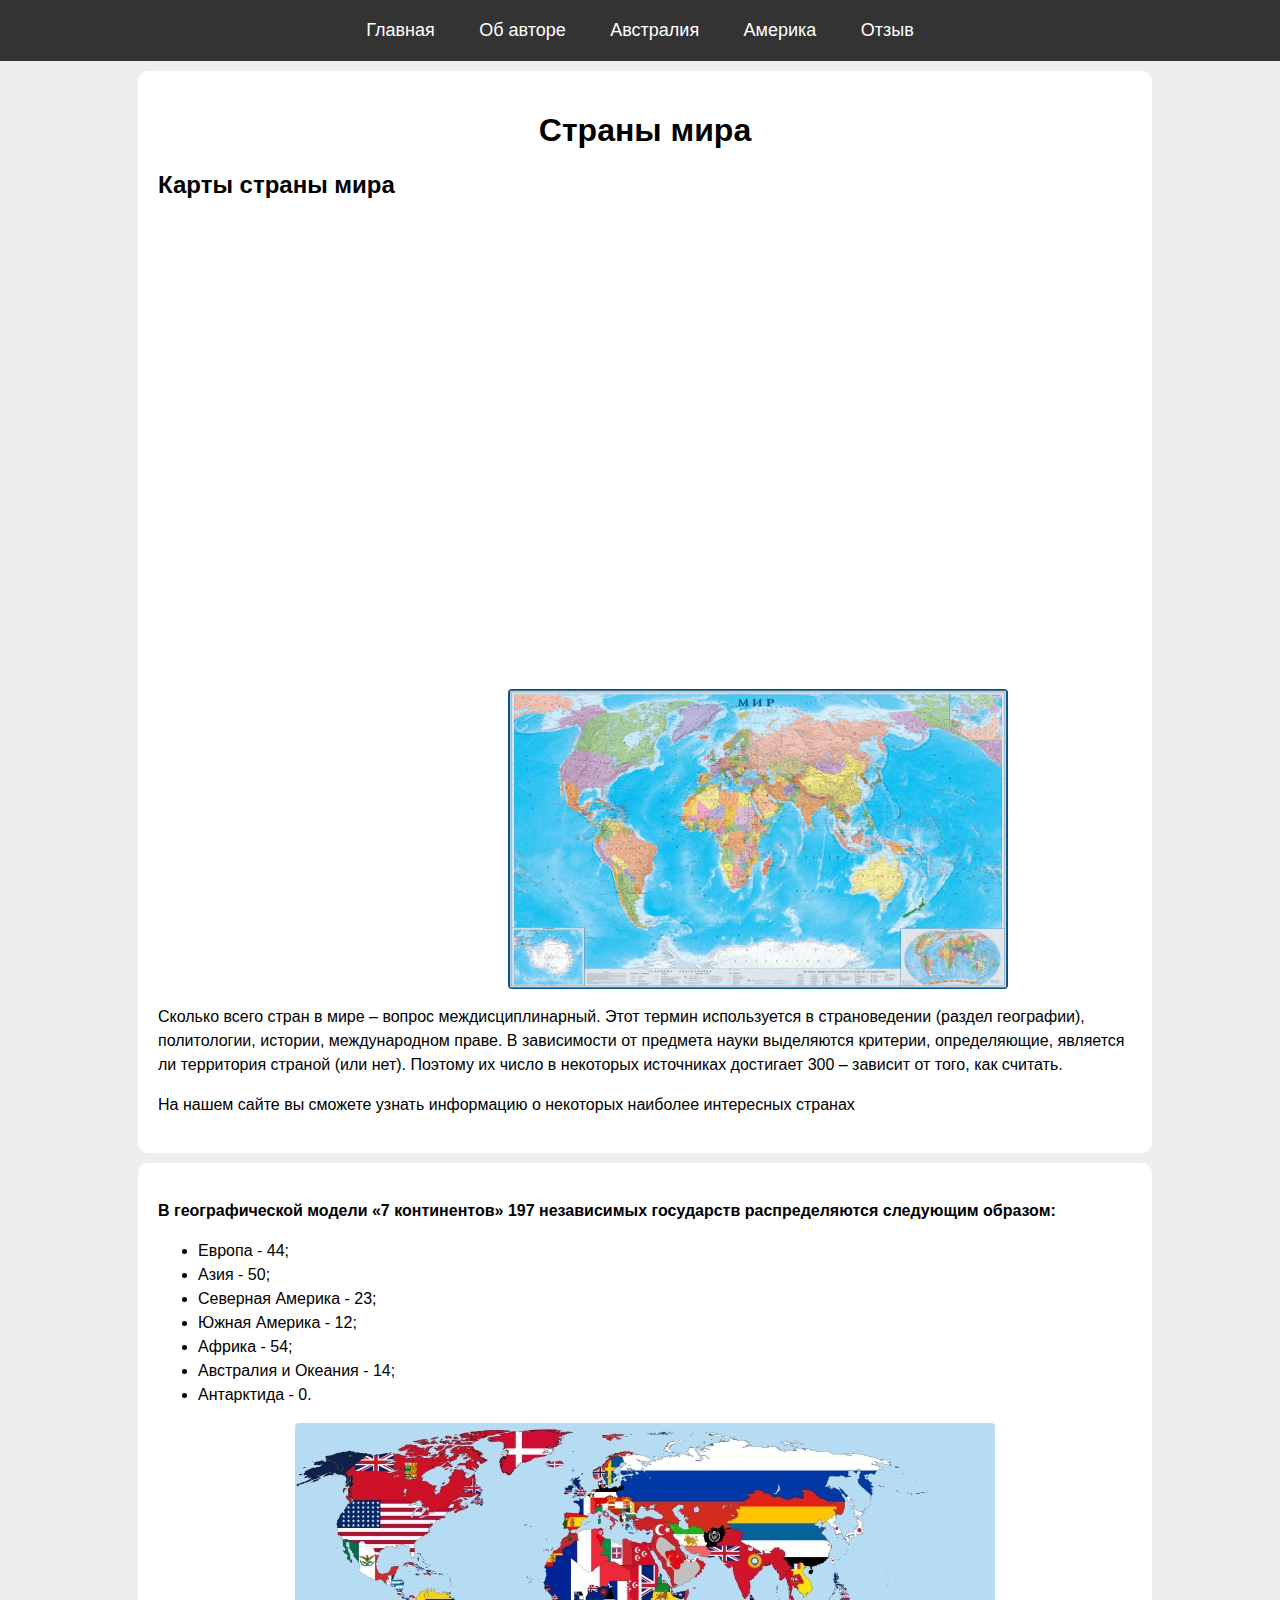
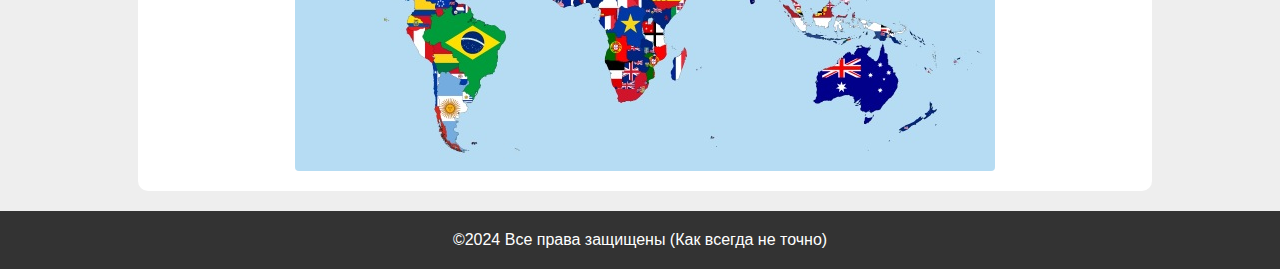
<file: index.html>
<!DOCTYPE html>
<html>
<head>
    <meta charset="UTF-8">
    <title>Страны мира</title>
    <link rel="stylesheet" href="style.css">
</head>
<body>
<header>
    <nav>
        <a href="index.html">Главная</a>
        <a href="about.html">Об авторе</a>
        <a href="australia.html">Австралия</a>
        <a href="amerika.html">Америка</a>
        <a href="form.html">Отзыв</a>
    </nav>
</header>
<main>
<div class="row">
<div class="card w-100">
<h1>Страны мира</h1>
<h2>Карты страны мира</h2>
<iframe src="https://www.google.com/maps/embed?pb=!1m14!1m12!1m3!1d34418129.538984954!2d136.97419794388068!3d58.22942914307631!2m3!1f0!2f0!3f0!3m2!1i1024!2i768!4f13.1!5e0!3m2!1sru!2sru!4v1712489332914!5m2!1sru!2sru"
        width="600" height="450" style="border:0;" allowfullscreen="" loading="lazy" referrerpolicy="no-referrer-when-downgrade"></iframe>
<p></p>
<img src="img/world.jpg" height="300" width="500" style="margin-left: 350px;">
<p>Сколько всего стран в мире – вопрос междисциплинарный. Этот термин используется в страноведении (раздел географии),
    политологии, истории, международном праве. В зависимости от предмета науки выделяются критерии, определяющие,
    является ли территория страной (или нет). Поэтому их число в некоторых источниках достигает 300 – зависит от того,
    как считать.</p>
<p>На нашем сайте вы сможете узнать информацию о некоторых наиболее интересных странах</p>   
</div>
</div>
<div class="row">
<div class="card w-100">
<p><b>В географической модели «7 континентов» 197 независимых государств распределяются следующим образом:</b></p>
<ul>
    <li>Европа - 44;</li>
    <li>Азия - 50;</li>
    <li>Северная Америка - 23;</li>
    <li>Южная Америка - 12;</li>
    <li>Африка - 54;</li>
    <li>Австралия и Океания - 14;</li>
    <li>Антарктида - 0.</li>
</ul>
<img src="img/countries.jpg" height="348" width="700"/>
</div>
</div>
</main>
<footer>
    &copy;2024 Все права защищены (Как всегда не точно)
</footer>
</body>
</html>
</file>
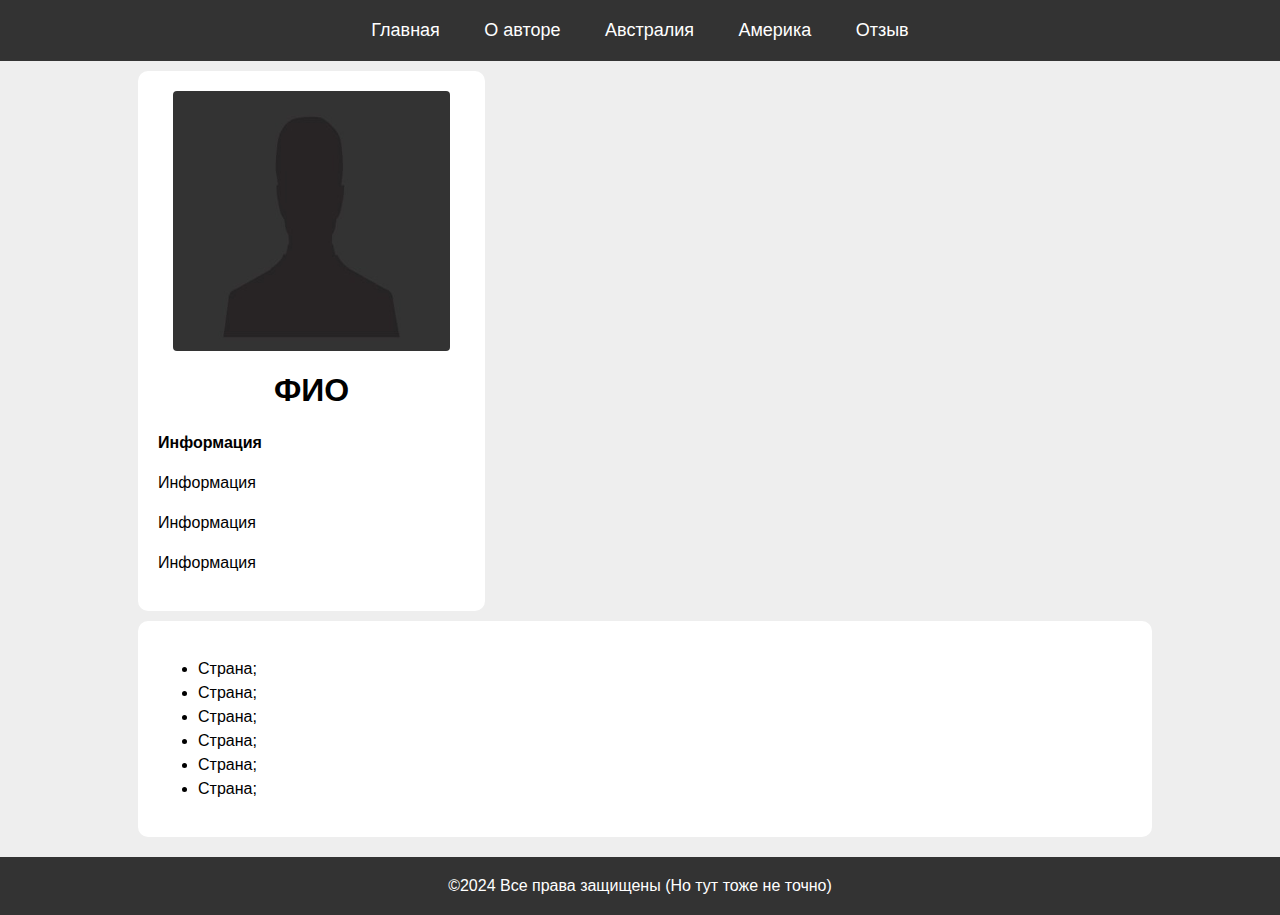
<file: about.html>
<!DOCTYPE html>
<html>
<head>
    <meta charset="UTF-8">
    <title>Об авторе</title>
    <link rel="stylesheet" href="style.css">
</head>
<body>
<header>
    <nav>
        <a href="index.html">Главная</a>
        <a href="about.html">О авторе</a>
        <a href="australia.html">Австралия</a>
        <a href="amerika.html">Америка</a>
        <a href="form.html">Отзыв</a>
    </nav>
</header>
<main>
    <div class="row">
    <div class="card w-30">
    
        <img src="img/author_image.jpg" height="260" width="390"/>
    <h1>ФИО</h1>
    <p><b>Информация</b></p>
    <p>Информация</p>
    <p>Информация</p>
    <p>Информация</p>
    </div>
    </div>

    <div class="row">
    <div class="card w-100">
    <ul>
        <li>Страна;</li>
        <li>Страна;</li>
        <li>Страна;</li>
        <li>Страна;</li>
        <li>Страна;</li>
        <li>Страна;</li>
    </ul>
    </div>
    </div>
</main>
<footer>
    &copy;2024 Все права защищены (Но тут тоже не точно)
</footer>
</body>
</html>
</file>
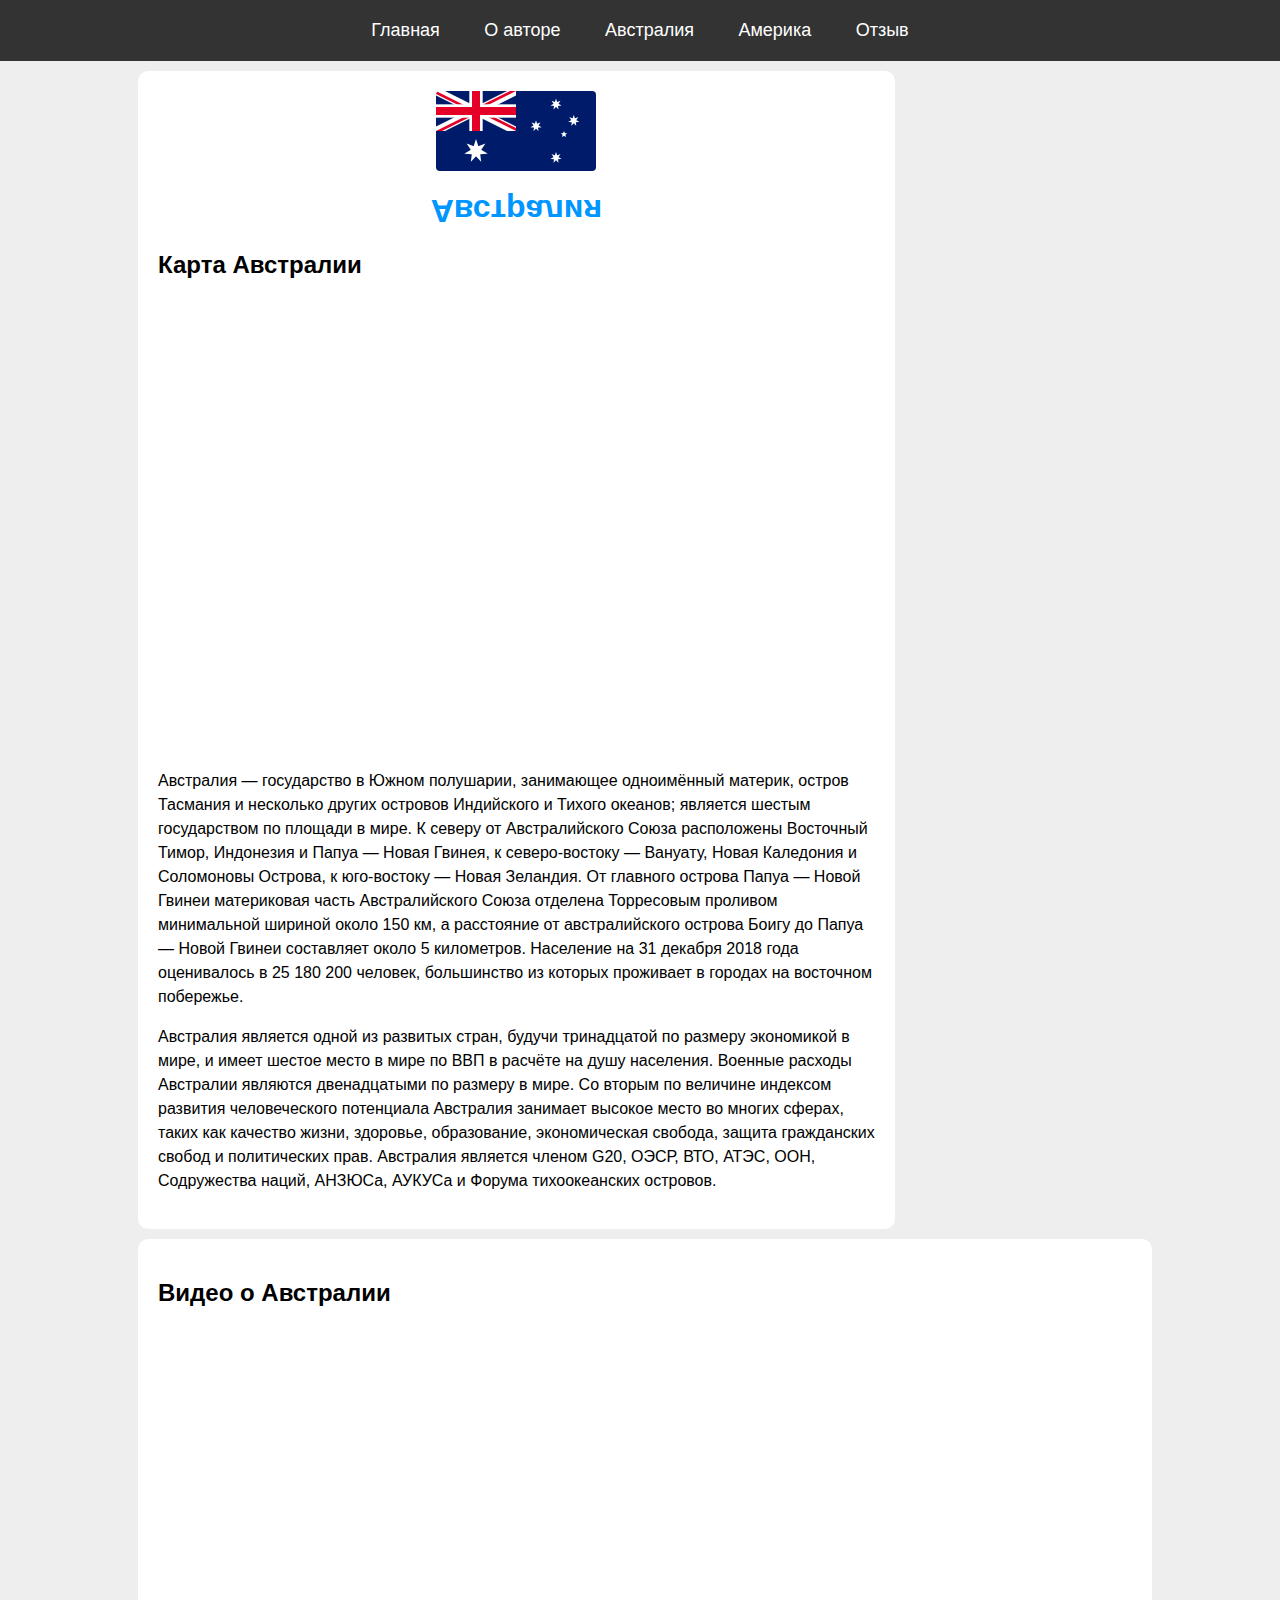
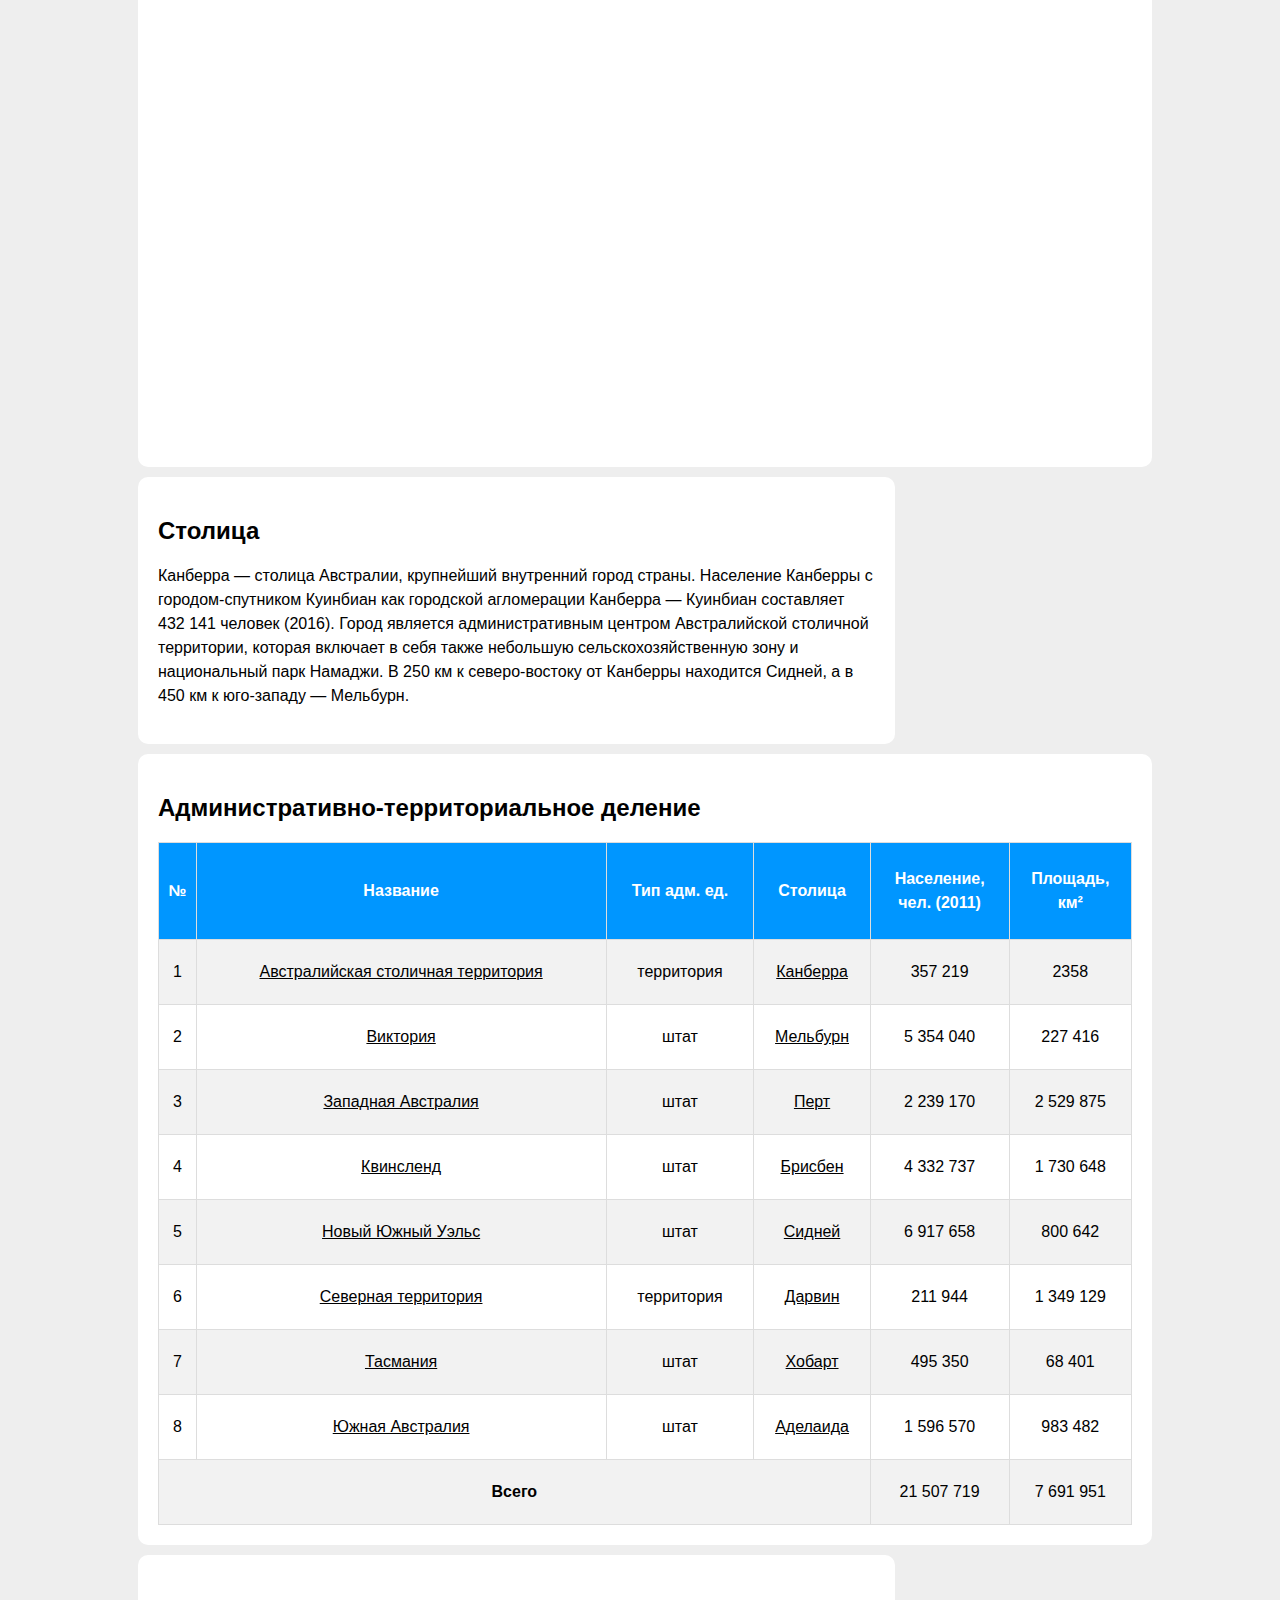
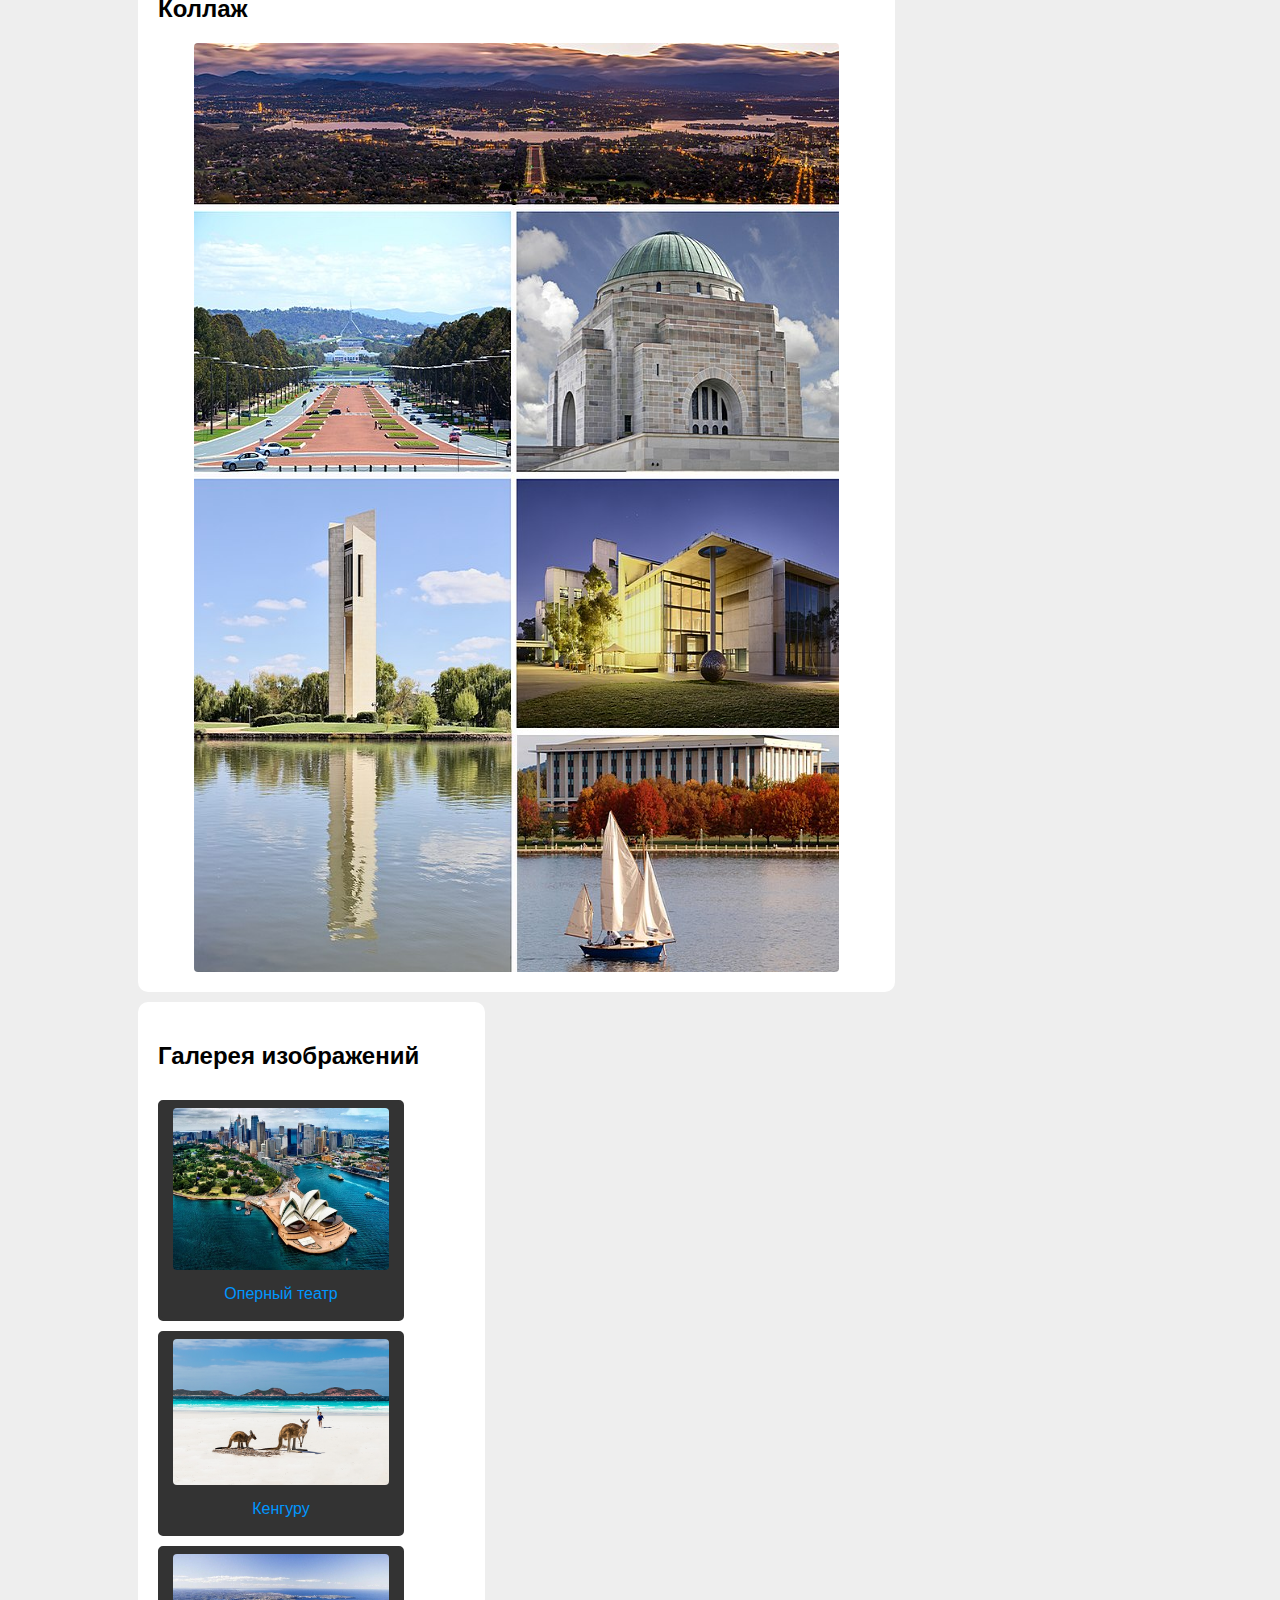
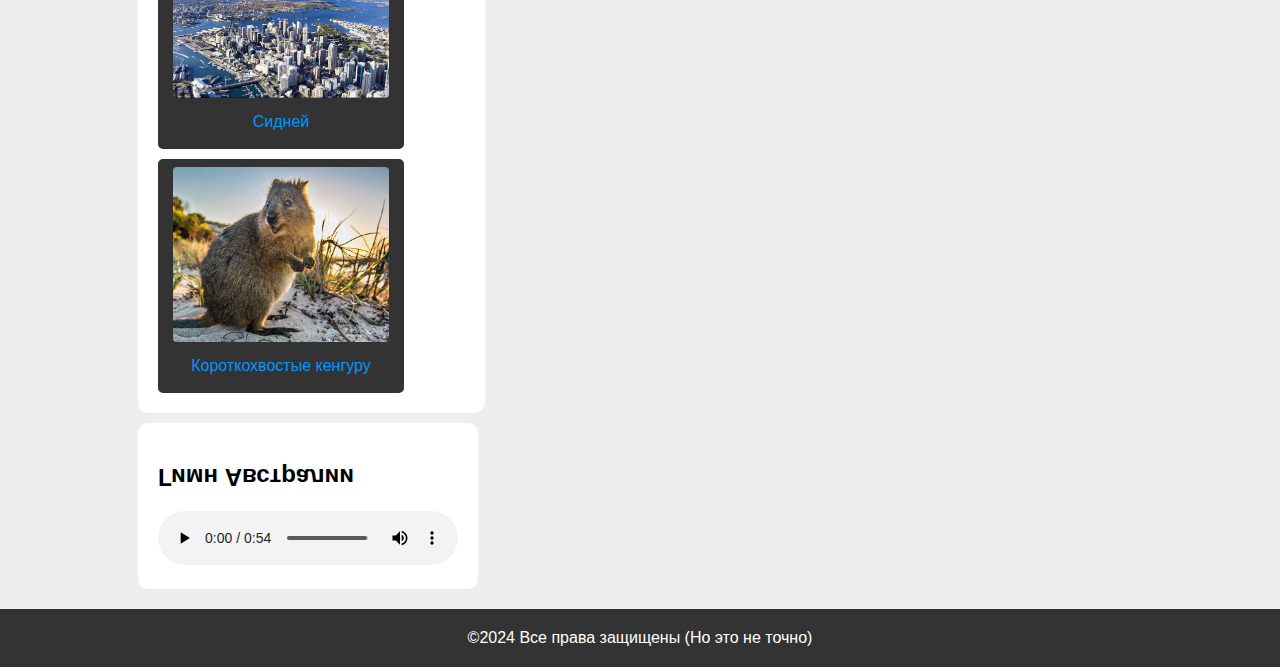
<file: australia.html>
<!DOCTYPE html>
<html>
<head>
    <meta charset="UTF-8">
    <title>Австралия</title>
    <link rel="stylesheet" href="style.css">
</head>
<body>
<header>
    <nav>
        <a href="index.html">Главная</a>
        <a href="about.html">О авторе</a>
        <a href="australia.html">Австралия</a>
        <a href="amerika.html">Америка</a>
        <a href="form.html">Отзыв</a>
    </nav>
</header>
<main>
    <div class="row">
    <div class="card w-70">
    <img src="img/Flag_of_Australia.png" height="80" width="160"/>
    <h1 id="au_first" class="trans">Австралия</h1>
    <h2>Карта Австралии</h2>
    <iframe id="au_map"
            src="https://www.google.com/maps/embed?pb=!1m14!1m12!1m3!1d11390062.71170414!2d137.89330217735773!3d-25.330337476807728!2m3!1f0!2f0!3f0!3m2!1i1024!2i768!4f13.1!5e0!3m2!1sru!2sru!4v1640883204856!5m2!1sru!2sru"
            width="600" height="450" style="border:0;" allowfullscreen="" loading="lazy"></iframe>
    <p>Австралия — государство в Южном полушарии, занимающее одноимённый материк, остров Тасмания и несколько других
        островов
        Индийского и Тихого океанов; является шестым государством по площади в мире. К северу от Австралийского Союза
        расположены Восточный Тимор, Индонезия и Папуа — Новая Гвинея, к северо-востоку — Вануату, Новая Каледония и
        Соломоновы Острова, к юго-востоку — Новая Зеландия. От главного острова Папуа — Новой Гвинеи материковая часть
        Австралийского Союза отделена Торресовым проливом минимальной шириной около 150 км, а расстояние от
        австралийского острова Боигу до Папуа — Новой Гвинеи составляет около 5 километров. Население на 31 декабря 2018
        года оценивалось в 25 180 200 человек, большинство из которых проживает в городах на восточном побережье.</p>
    <p>Австралия является одной из развитых стран, будучи тринадцатой по размеру экономикой в мире, и имеет шестое место
        в мире по ВВП в расчёте на душу населения. Военные расходы Австралии являются двенадцатыми по размеру в мире. Со
        вторым по величине индексом развития человеческого потенциала Австралия занимает высокое место во многих сферах,
        таких как качество жизни, здоровье, образование, экономическая свобода, защита гражданских свобод и политических
        прав. Австралия является членом G20, ОЭСР, ВТО, АТЭС, ООН, Содружества наций, АНЗЮСа, АУКУСа и Форума
        тихоокеанских островов.</p>
    </div>
    </div>
        <div class="row">
            <div class="card w-100">
                <h2>Видео о Австралии</h2>
                <iframe class="video" width="1280" height="720" src="https://www.youtube.com/embed/tVTT95C8J4o"
                    title="YouTube video player"
                    frameborder="0"
                    allow="accelerometer; autoplay; clipboard-write; encrypted-media; gyroscope; picture-in-picture"
                    allowfullscreen></iframe>
            </div>
        </div>
    <div class="row">
    <div class="card w-70">
    <h2>Столица</h2>
    <p>Канберра — столица Австралии, крупнейший внутренний город страны. Население Канберры с городом-спутником Куинбиан
        как городской агломерации Канберра — Куинбиан составляет 432 141 человек (2016). Город является административным
        центром Австралийской столичной
        территории, которая включает в себя также небольшую сельскохозяйственную зону и национальный парк Намаджи. В 250
        км к северо-востоку от Канберры находится Сидней, а в 450 км к юго-западу — Мельбурн.
    </p>
    </div>
    </div>
    
    <div>
    <div class="card">    
        <h2>Административно-территориальное деление</h2>
        <div class="row">
        <table>
            <tr>
                <th>
                    <p>№</p>
                </th>
                <th>
                    <p>Название</p>
                </th>
                <th>
                    <p>Тип адм. ед.</p>
                </th>
                <th>
                    <p>Столица</p>
                </th>
                <th>
                    <p>Население,<br/> чел. (2011)</p>
                </th>
                <th>
                    <p>Площадь,<br/> км&sup2;</p>
                </th>
            </tr>
            <tr>
                <td>
                    <p>1</p>
                </td>
                <td>
                    <p>
                        <a href="https://ru.wikipedia.org/wiki/%D0%90%D0%B2%D1%81%D1%82%D1%80%D0%B0%D0%BB%D0%B8%D0%B9%D1%81%D0%BA%D0%B0%D1%8F_%D1%81%D1%82%D0%BE%D0%BB%D0%B8%D1%87%D0%BD%D0%B0%D1%8F_%D1%82%D0%B5%D1%80%D1%80%D0%B8%D1%82%D0%BE%D1%80%D0%B8%D1%8F">Австралийская
                            столичная территория</a></p>
                </td>
                <td>
                    <p>территория</p>
                </td>
                <td>
                    <p>
                        <a href="https://ru.wikipedia.org/wiki/%D0%9A%D0%B0%D0%BD%D0%B1%D0%B5%D1%80%D1%80%D0%B0">Канберра</a>
                    </p>
                </td>
                <td>
                    <p>357 219</p>
                </td>
                <td>
                    <p>2358</p>
                </td>
            </tr>
            <tr>
                <td>
                    <p>2</p>
                </td>
                <td>
                    <p>
                        <a href="https://ru.wikipedia.org/wiki/%D0%92%D0%B8%D0%BA%D1%82%D0%BE%D1%80%D0%B8%D1%8F_(%D0%90%D0%B2%D1%81%D1%82%D1%80%D0%B0%D0%BB%D0%B8%D1%8F)">Виктория</a>
                    </p>
                </td>
                <td>
                    <p>штат</p>
                </td>
                <td>
                    <p>
                        <a href="https://ru.wikipedia.org/wiki/%D0%9C%D0%B5%D0%BB%D1%8C%D0%B1%D1%83%D1%80%D0%BD">Мельбурн</a>
                    </p>
                </td>
                <td>
                    <p>5 354 040</p>
                </td>
                <td>
                    <p>227 416</p>
                </td>
            </tr>
            <tr>
                <td>
                    <p>3</p>
                </td>
                <td>
                    <p>
                        <a href="https://ru.wikipedia.org/wiki/%D0%97%D0%B0%D0%BF%D0%B0%D0%B4%D0%BD%D0%B0%D1%8F_%D0%90%D0%B2%D1%81%D1%82%D1%80%D0%B0%D0%BB%D0%B8%D1%8F">Западная
                            Австралия</a></p>
                </td>
                <td>
                    <p>штат</p>
                </td>
                <td>
                    <p>
                        <a href="https://ru.wikipedia.org/wiki/%D0%9F%D0%B5%D1%80%D1%82_(%D0%90%D0%B2%D1%81%D1%82%D1%80%D0%B0%D0%BB%D0%B8%D1%8F)">Перт</a>
                    </p>
                </td>
                <td>
                    <p>2 239 170</p>
                </td>
                <td>
                    <p>2 529 875</p>
                </td>
            </tr>
            <tr>
                <td>
                    <p>4</p>
                </td>
                <td>
                    <p><a href="https://ru.wikipedia.org/wiki/%D0%9A%D0%B2%D0%B8%D0%BD%D1%81%D0%BB%D0%B5%D0%BD%D0%B4">Квинсленд</a>
                    </p>
                </td>
                <td>
                    <p>штат</p>
                </td>
                <td>
                    <p><a href="https://ru.wikipedia.org/wiki/%D0%91%D1%80%D0%B8%D1%81%D0%B1%D0%B5%D0%BD">Брисбен</a>
                    </p>
                </td>
                <td>
                    <p>4 332 737</p>
                </td>
                <td>
                    <p>1 730 648</p>
                </td>
            </tr>
            <tr>
                <td>
                    <p>5</p>
                </td>
                <td>
                    <p>
                        <a href="https://ru.wikipedia.org/wiki/%D0%9D%D0%BE%D0%B2%D1%8B%D0%B9_%D0%AE%D0%B6%D0%BD%D1%8B%D0%B9_%D0%A3%D1%8D%D0%BB%D1%8C%D1%81">Новый
                            Южный Уэльс</a></p>
                </td>
                <td>
                    <p>штат</p>
                </td>
                <td>
                    <p><a href="https://ru.wikipedia.org/wiki/%D0%A1%D0%B8%D0%B4%D0%BD%D0%B5%D0%B9">Сидней</a></p>
                </td>
                <td>
                    <p>6 917 658</p>
                </td>
                <td>
                    <p>800 642</p>
                </td>
            </tr>
            <tr>
                <td>
                    <p>6</p>
                </td>
                <td>
                    <p>
                        <a href="https://ru.wikipedia.org/wiki/%D0%A1%D0%B5%D0%B2%D0%B5%D1%80%D0%BD%D0%B0%D1%8F_%D1%82%D0%B5%D1%80%D1%80%D0%B8%D1%82%D0%BE%D1%80%D0%B8%D1%8F">Северная
                            территория</a></p>
                </td>
                <td>
                    <p>территория</p>
                </td>
                <td>
                    <p>
                        <a href="https://ru.wikipedia.org/wiki/%D0%94%D0%B0%D1%80%D0%B2%D0%B8%D0%BD_(%D0%B3%D0%BE%D1%80%D0%BE%D0%B4)">Дарвин</a>
                    </p>
                </td>
                <td>
                    <p>211 944</p>
                </td>
                <td>
                    <p>1 349 129</p>
                </td>
            </tr>
            <tr>
                <td>
                    <p>7</p>
                </td>
                <td>
                    <p>
                        <a href="https://ru.wikipedia.org/wiki/%D0%A2%D0%B0%D1%81%D0%BC%D0%B0%D0%BD%D0%B8%D1%8F">Тасмания</a>
                    </p>
                </td>
                <td>
                    <p>штат</p>
                </td>
                <td>
                    <p><a href="https://ru.wikipedia.org/wiki/%D0%A5%D0%BE%D0%B1%D0%B0%D1%80%D1%82">Хобарт</a></p>
                </td>
                <td>
                    <p>495 350</p>
                </td>
                <td>
                    <p>68 401</p>
                </td>
            </tr>
            <tr>
                <td>
                    <p>8</p>
                </td>
                <td>
                    <p>
                        <a href="https://ru.wikipedia.org/wiki/%D0%AE%D0%B6%D0%BD%D0%B0%D1%8F_%D0%90%D0%B2%D1%81%D1%82%D1%80%D0%B0%D0%BB%D0%B8%D1%8F">Южная
                            Австралия</a></p>
                </td>
                <td>
                    <p>штат</p>
                </td>
                <td>
                    <p>
                        <a href="https://ru.wikipedia.org/wiki/%D0%90%D0%B4%D0%B5%D0%BB%D0%B0%D0%B8%D0%B4%D0%B0">Аделаида</a>
                    </p>
                </td>
                <td>
                    <p>1 596 570</p>
                </td>
                <td>
                    <p>983 482</p>
                </td>
            </tr>
            <tr>
                <td colspan="4">
                    <p><strong>Всего</strong></p>
                </td>
                <td>
                    <p>21 507 719</p>
                </td>
                <td>
                    <p>7 691 951</p>
                </td>
            </tr>
        </table>
        <br>
    </div>
    </div>
    </div>
    <div class="row">
    <div class="card w-70">
        <h2>Коллаж</h2>
        <img class="collage" src="img/800px-Canberra_montage_2.jpg" height="929" width="800">
    </div>
    </div>
    <div class="card w-30">
    <div class="column">
        <h2>Галерея изображений</h2>
        <div class="gallery_container">
        <div class="gallery">
        <div class="gallery_item">
            <a target="_blank" href="img/gallery_australia/img1.jpg">
                <img class="zoom" src="img/gallery_australia/img1.jpg" alt="Оперный театр" width="600" height="400">
            </a>
            <div class="desc">Оперный театр</div>
        </div>

        <div class="gallery_item">
            <a target="_blank" href="img/gallery_australia/img2.jpg">
                <img src="img/gallery_australia/img2.jpg" alt="Кенгуру" width="600" height="400">
            </a>
            <div class="desc">Кенгуру</div>
        </div>

        <div class="gallery_item">
            <a target="_blank" href="img/gallery_australia/img3.jpg">
                <img src="img/gallery_australia/img3.jpg" alt="Вид Сиднея сверху" width="600" height="400">
            </a>
            <div class="desc">Сидней</div>
        </div>

        <div class="gallery_item">
            <a target="_blank" href="img/gallery_australia/img4.jpg">
                <img src="img/gallery_australia/img4.jpg" alt="Короткохвостые кенгуру" width="600" height="400">
            </a>
            <div class="desc">Короткохвостые кенгуру</div>
        </div>
    </div>
        </div>
    </div>
    </div>
    </div>
    <div class="row">
    <div class="card">
    <h2 class="trans">Гимн Австралии</h2>
    <audio controls>
        <source src="audio/australia.mp3" type="audio/mpeg">
        Ваш браузер не поддерживает элемент аудио.
    </audio>
    </div>
    </div>
    </div>
</div>
</div>
</div>
</main>
<footer>
    &copy;2024 Все права защищены (Но это не точно)
</footer>
</body>
</html>
</file>
<file: style.css>
body {
    margin: 0;
    background: #EEEEEE;
    font-family: Arial;
}

header {
    background: #333333;
    color: white;
    padding: 20px;
    text-align: center;
}

nav a {
    color: white;
    text-align: center;
    padding: 20px;
    text-decoration: none;
    font-size: 18px;
}

main {
    margin-left: auto;
    margin-right: auto;
    width: 80%;
    display: flex;
    flex-direction: column;
}

.card {
    background: white;
    border-radius: 10px;
    padding: 20px;
    margin-top: 10px;
    margin-left: 10px;
}

.row {
    display: flex;
    flex-direction: row;
}

.w-30 {
    width: 30%;
}

.w-70 {
    width: 70%;
}

.w-100 {
    width: 100%;
}

.column {
    display: flex;
    flex-direction: column;
}

nav a:hover {
    background-color: #0096ff;
    color: black;
}

main h1 {
    text-align: center;
}

main img {
    display: block;
    margin-left: auto;
    margin-right: auto;
    border-radius: 4px;
    max-width: 90%;
}

main li {
    line-height: 1.5;
}

main p {
    line-height: 1.5;
}

main iframe {
    width: 100%;
}

.video {
    width: 1200px;
    max-width: 90%;
    margin-left: auto;
    margin-right: auto;
    display: block;
}

#au_map {
    transform: rotate(180deg) scaleX(-1);
}

.trans {
    transform: rotate(180deg) scaleX(-1);
}

#au_first {
    color: #0096ff;
}

.galery_container {
    display: flex;
    justify-content: center;
    width: 100%;
}

.gallery {
    width: 240px;
}

.gallery_item {
    margin-top: 10px;
    border: 3px solid #333333;
    border-radius: 5px;
    float: left;
    width: 240px;
    background: #333333;
}

.gallery_item:hover {
    border: 3px solid #0096ff;
    transform: scale(1.3);
}

.gallery_item img {
    width: 100%;
    margin-top: 5px;
    height: auto;
}

.gallery_item .desc {
    padding: 15px;
    text-align: center;
    color: #0096ff;
}

.collage:hover {
    transform: scale(1.2);
}

table {
    border-collapse: collapse;
    width: 100%;
}

td, th {
    border: 1px solid #ddd;
    padding: 4px;
    text-align: center;
}

tr:nth-child(even) {
    background-color: #f2f2f2;
}

tr:hover {
    background-color: #c9c9c9;
}

table a {
    color: black;
}

th {
    padding-top: 8px;
    padding-bottom: 8px;
    background-color: #0096ff;
    color: white;
}

body {
    display: flex;
    min-height: 100vh;
    flex-direction: column;
}

main {
    flex: 1;
}

footer {
    margin-top: 20px;
    background: #333333;
    color: white;
    text-align: center;
    padding-top: 20px;
    padding-bottom: 20px;
}


/*Стили для отзыва*/
.review_container {
    padding: 16px;
}

.inner_padding_container {
    padding: 16px;
    margin-top: 5px;
    margin-bottom: 5px;
    background-color: rgba(255, 255, 255, 0.75);
    border-radius: 10px;
}

.container {
    display: block;
    position: relative;
    padding-left: 35px;
    margin-bottom: 12px;
    cursor: pointer;
    font-size: 18px;
    user-select: none;
}

.container .checkmark:after {
    left: 9px;
    top: 5px;
    width: 5px;
    height: 10px;
    border: solid white;
    border-width: 0 3px 3px 0;
    -webkit-transform: rotate(45deg);
    -ms-transform: rotate(45deg);
    transform: rotate(45deg);
}

.container input {
    position: absolute;
    opacity: 0;
    cursor: pointer;
    height: 0;
    width: 0;
}

/* Кастомный чекбокс */
.checkmark {
    position: absolute;
    top: 0;
    left: 0;
    height: 25px;
    width: 25px;
    background-color: #D8D8D8;
}

.container:hover input ~ .checkmark {
    background-color: #636363;
}

/* Показать индикатор когда checked*/
.container input:checked ~ .checkmark:after {
    display: block;
}


.container input:checked ~ .checkmark {
    background-color: #333333;
}

/* Показать checkmark/indicator (будет скрыт когда не checked) */
.checkmark:after {
    content: "";
    position: absolute;
    display: none;
}

/* Показать checkmark когда checked */
.container input:checked ~ .checkmark:after {
    display: block;
}

textarea, input[type=text], input[type=tel], input[type=date], input[type=time], input[type=email], input[type=range], select{
    width: 100%;
    padding: 12px 20px;
    margin: 8px 0;
    display: inline-block;
    border: 1px solid #ccc;
    box-sizing: border-box;
    border-radius: 5px;
}

button {
    background-color: #0096ff;
    color: white;
    padding: 14px 20px;
    margin: 8px 0;
    border: none;
    cursor: pointer;
    width: 100%;
    border-radius: 5px;
}

button:hover {
    opacity: 0.8;
}
</file>
